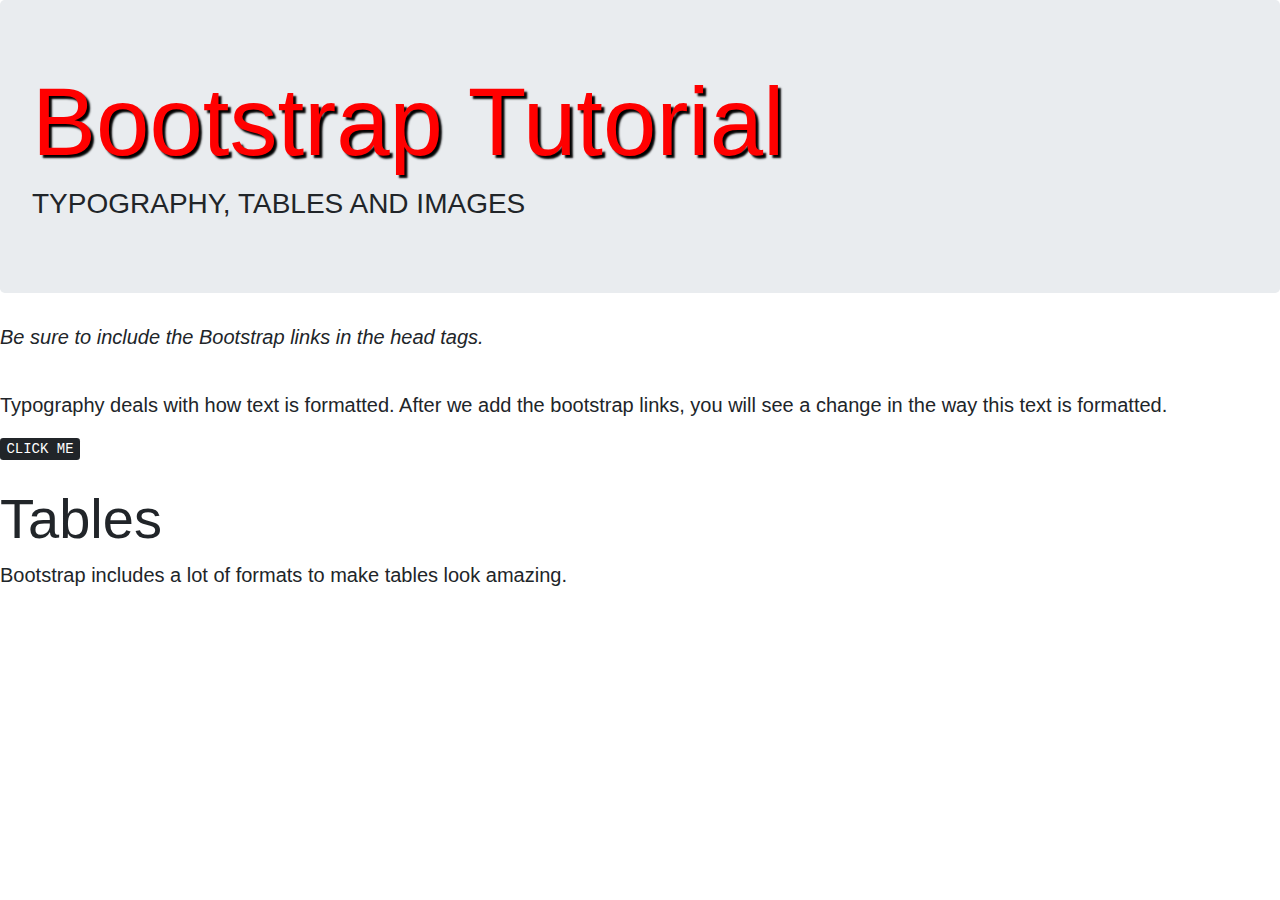
<file: index.html>
<!DOCTYPE html>
<html>
    <head>
        <title>Bootstrap Tutorial 1</title>
        <title>Bootstrap Tutorial 2</title>
        <link rel="stylesheet" href="https://maxcdn.bootstrapcdn.com/bootstrap/4.3.1/css/bootstrap.min.css">
        <script src="https://ajax.googleapis.com/ajax/libs/jquery/3.3.1/jquery.min.js"></script>
        <script src="https://cdnjs.cloudflare.com/ajax/libs/popper.js/1.14.7/umd/popper.min.js"></script>
        <script src="https://maxcdn.bootstrapcdn.com/bootstrap/4.3.1/js/bootstrap.min.js"></script>

        <link rel="stylesheet" type="text/css" href="bootstrap1.css">
    </head>
    <body>
        <div class="jumbotron">
            <h1 class="display-1">Bootstrap Tutorial</h1>
            <h3 class="text-uppercase">Typography, Tables and Images</h3>
        </div>
        <h5 class="font-italic">Be sure to include the Bootstrap links in the head tags.</h5>
        <div class="break"></div>
        <h2 class="display-4"></h2>
        <p class="lead">Typography deals with how text is formatted. After we add the bootstrap links, you will see a change in the way this text is formatted.</p>
        <kbd>CLICK ME</kbd>
        <div class="break"></div>
        <h2 class="display-4">Tables</h2>
        <p class="lead">Bootstrap includes a lot of formats to make tables look amazing.</p>
        
    </body>
</html>
</file>
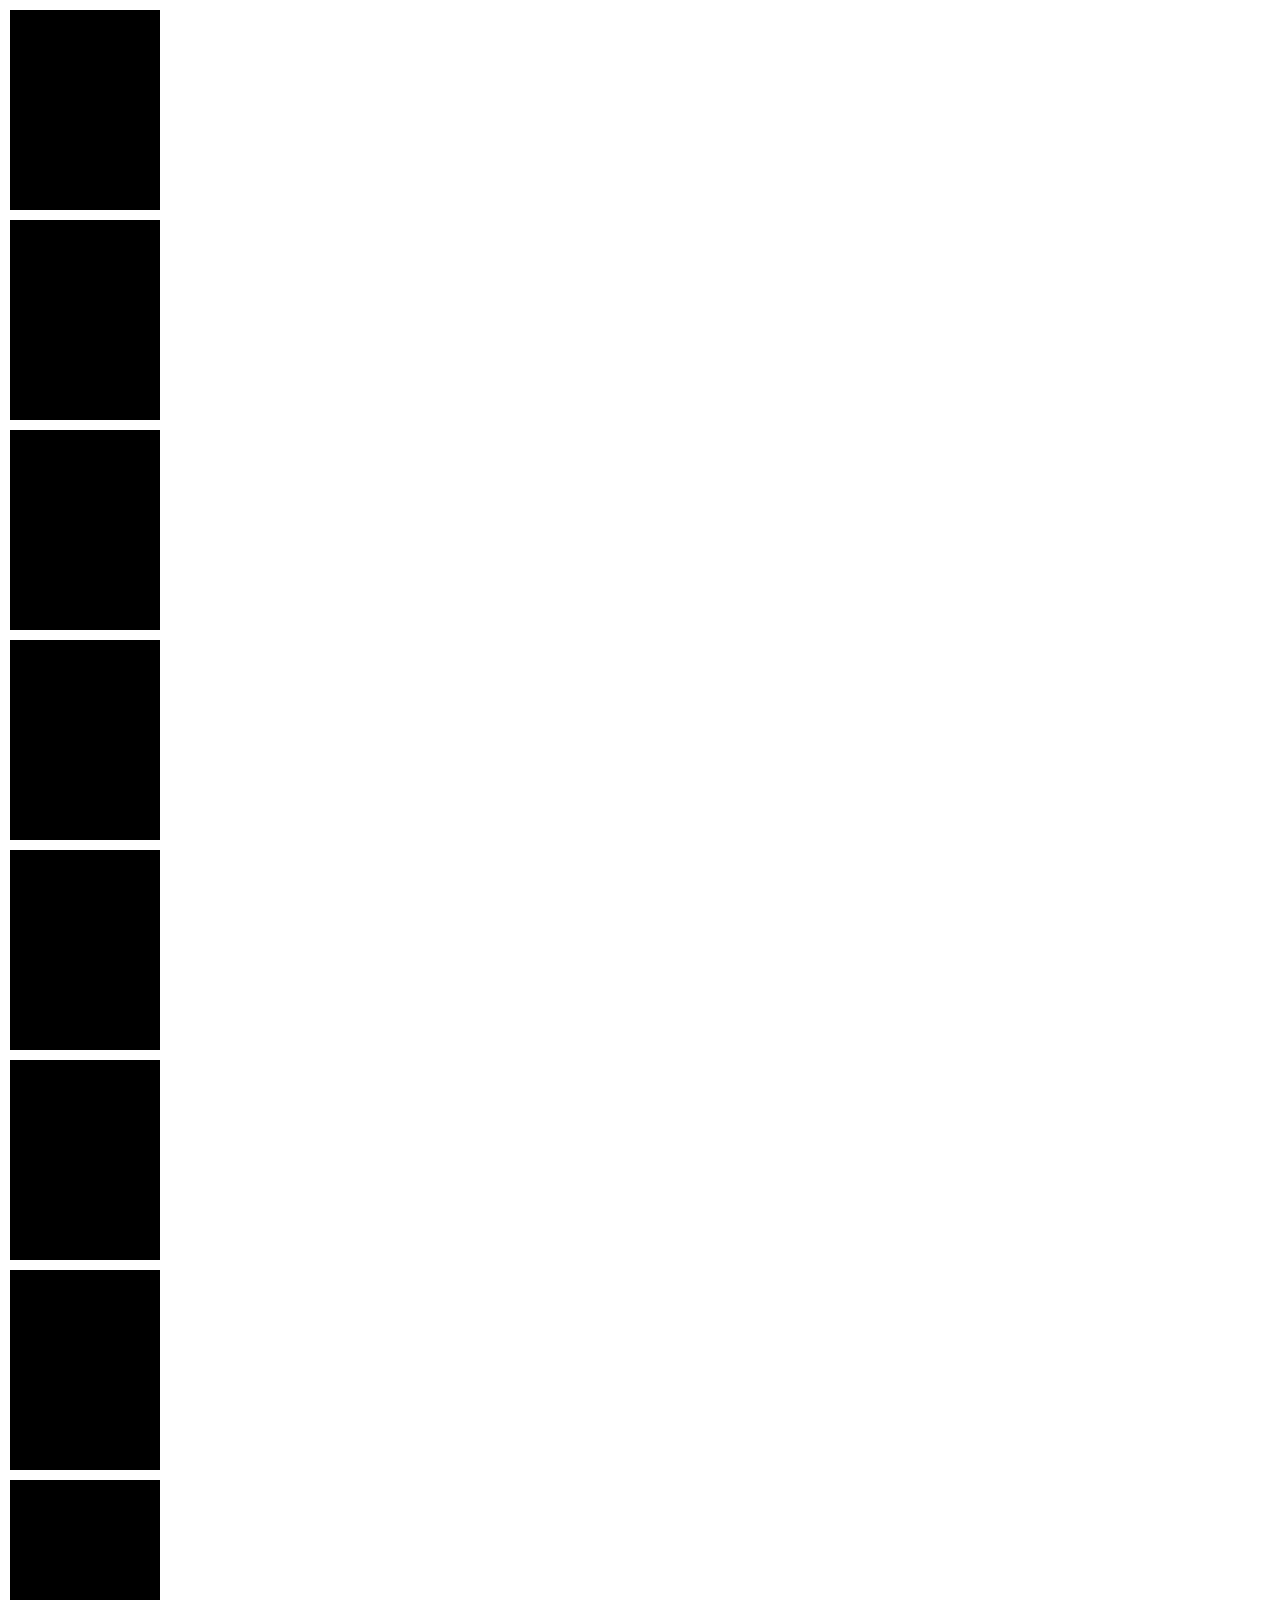
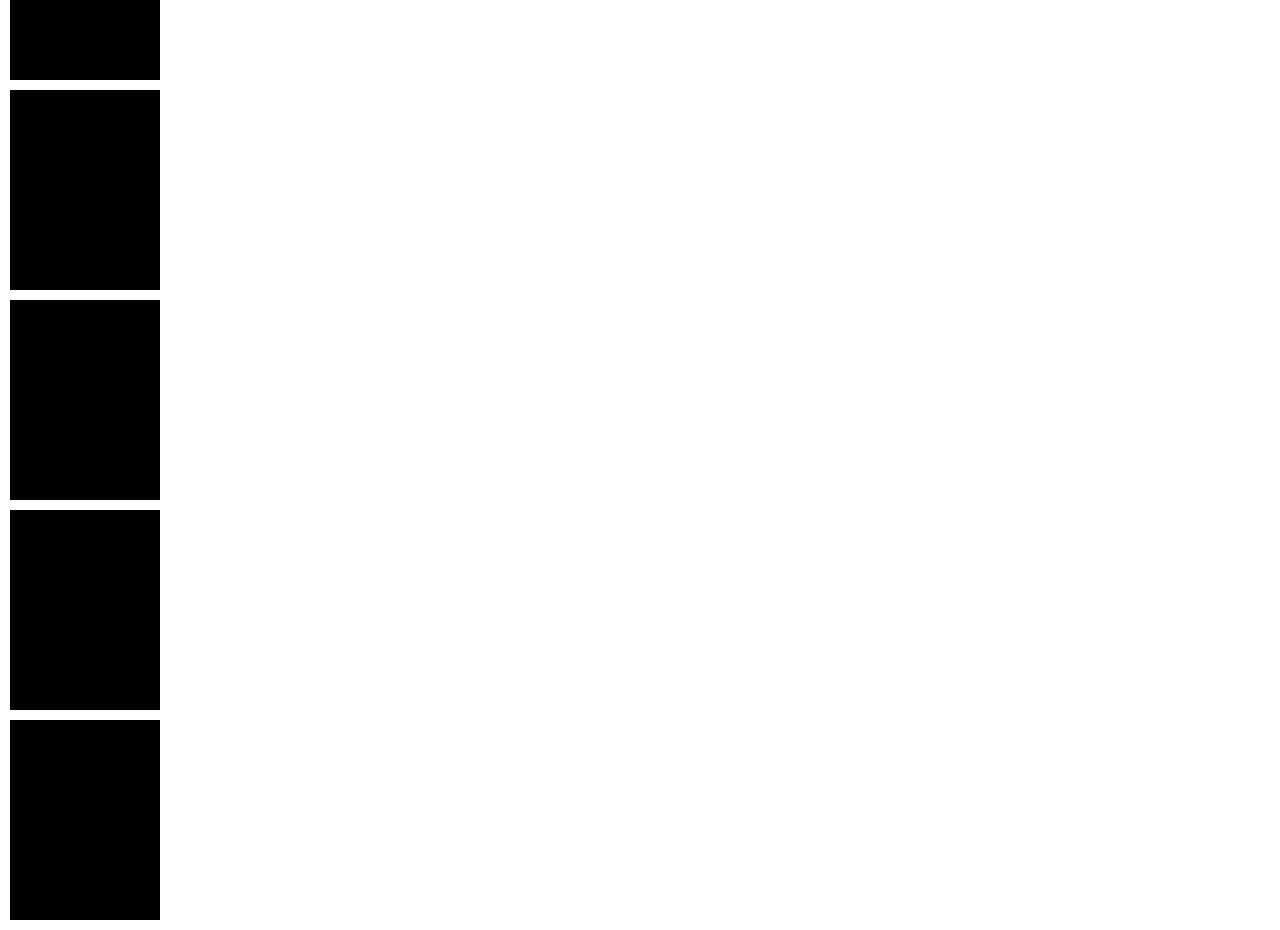
<file: index2.html>
<!DOCTYPE html>
<html>
    <head>

        <title>Bootstrap Tutorial 2</title>
        <link rel="stylesheet" href="https://maxcdn.bootstrapcdn.com/bootstrap/4.3.1/css/bootstrap.min.css">
        <script src="https://ajax.googleapis.com/ajax/libs/jquery/3.3.1/jquery.min.js"></script>
        <script src="https://cdnjs.cloudflare.com/ajax/libs/popper.js/1.14.7/umd/popper.min.js"></script>
        <script src="https://maxcdn.bootstrapcdn.com/bootstrap/4.3.1/js/bootstrap.min.js"></script>

        <link rel="stylesheet" type="text/css" href="bootstrap2.css">

    </head>
    <body>
        <div></div>
        <div></div>
        <div></div>
        <div></div>
        <div></div>
        <div></div>
        <div></div>
        <div></div>
        <div></div>
        <div></div>
        <div></div>
        <div></div>
    </body>

</html>
</file>
<file: bootstrap1.css>
.display-1{
    color: red;
    text-shadow: 3px 3px 2px black;
}


.break{
    height:25px;
}

.table-hover tr:hover td{
    background-color: gray;
}

.jumbotron{
    background-image:url("https://images.template.net/wp-content/uploads/2016/04/27052229/Attractive-Nature-Wallpaper-for-Download.jpg");
    background-repeat: no-repeat;
    background-size: cover;
    /*background-position-y: -300px;*/
}
</file>
<file: bootstrap2.css>
div{
    width: 150px;
    height: 200px;
    background-color: black;
    margin: 10px;
}
</file>
